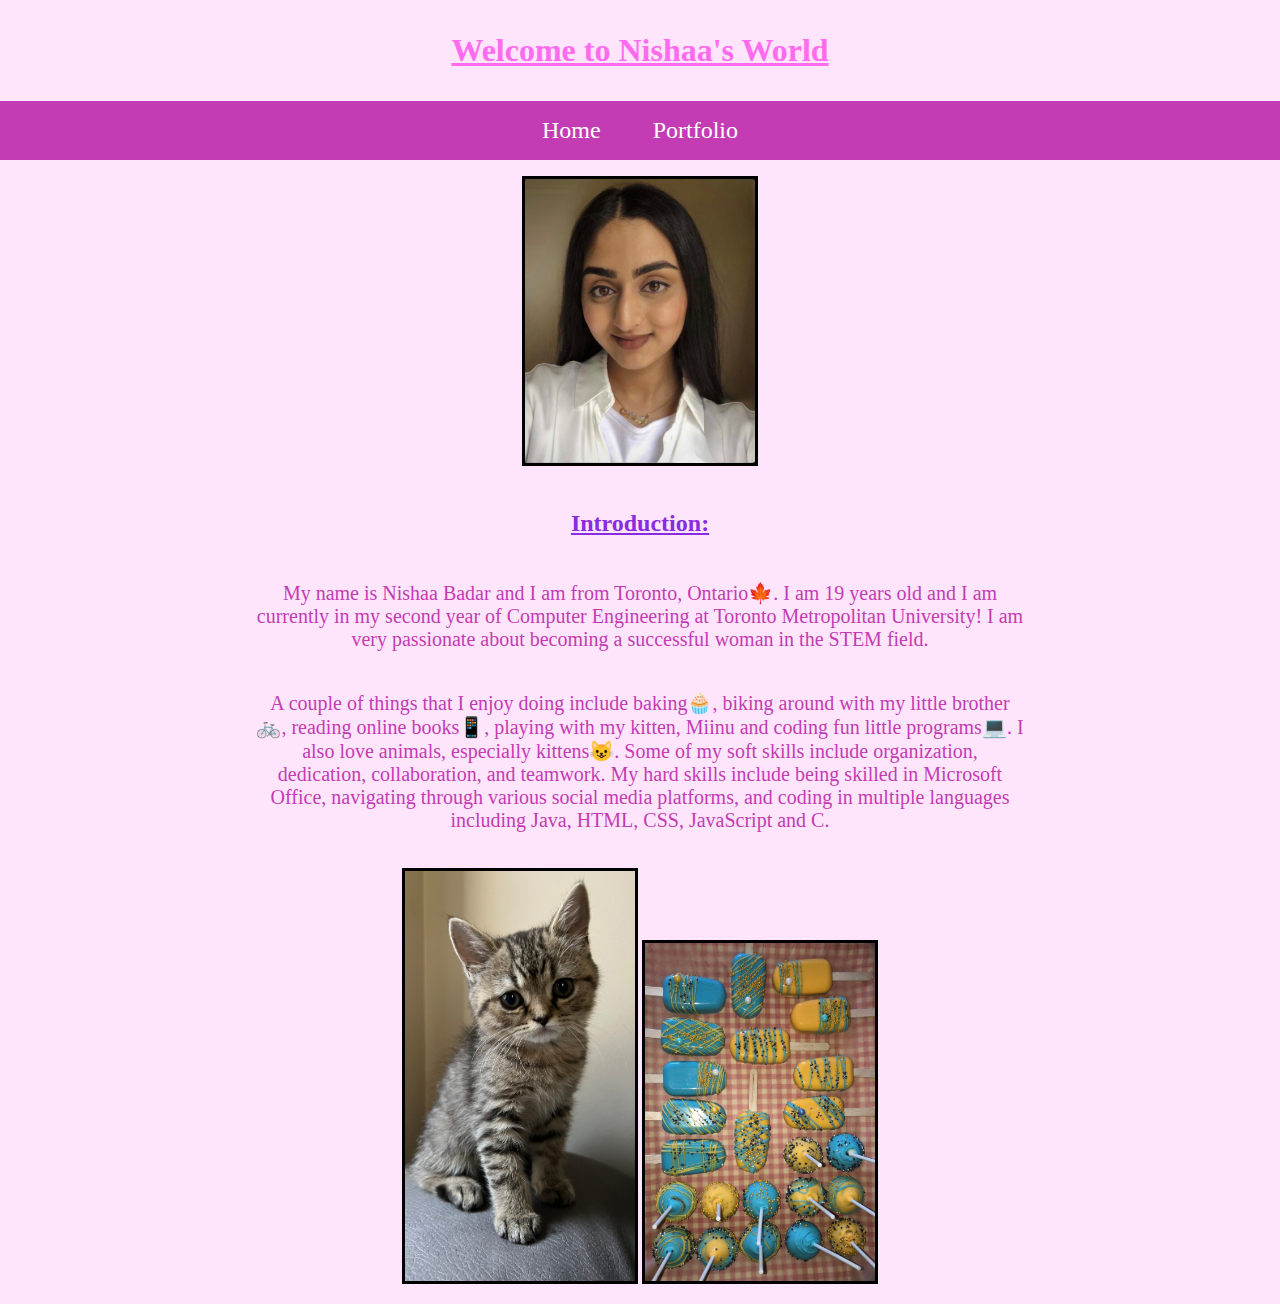
<file: index.html>
<!DOCTYPE html>
<html>

<head>
  <title>Nishaa B.</title>
  <meta charset="utf-8" />
  <meta http-equiv="X-UA-Compatible" content="IE=edge" />
  <meta name="viewport" content="width=device-width, initial-scale=1" />

  <!-- link the webpage's stylesheet -->
  <link rel="stylesheet" href="/style.css" />

  <!-- link the webpage's JavaScript file -->
  <script src="/script.js" defer></script>
</head>

<body>
  <header>
    <h1>Welcome to Nishaa's World</h1>
  </header>

  <nav>
    <ul>
      <li>
        <a href="index.html">Home</a>
      </li>
      <li>
        <a href="portfolio.html">Portfolio</a>
      </li>
    </ul>
  </nav>

  <main>
    <img src="assets/Nishaa.jpg"
      alt="Selfie of a female with fair skin, hazel eyes and straight black hair, wearing a white collared shirt with a necklace.">
    <h2 class="intro">Introduction:</h2>
    <p>My name is Nishaa Badar and I am from Toronto, Ontario🍁. I am 19 years old and I am currently in my second year
      of Computer Engineering at Toronto Metropolitan University! I am very passionate about becoming a successful woman
      in the STEM field.</p>
    <p>A couple of things that I enjoy doing include baking🧁, biking around with my little brother🚲, reading online
      books📱, playing with my kitten, Miinu and coding fun little programs💻. I also love animals, especially
      kittens😺. Some of my soft skills include organization, dedication, collaboration, and teamwork. My hard skills
      include being skilled in Microsoft Office, navigating through various social media platforms, and coding in
      multiple languages including Java, HTML, CSS, JavaScript and C.</p>
    <img src="assets/Miinu.jpg"
      alt="A brown, blackish, and white kitten sitting and facing towards the camera with a cream-colored backgroud and grey platform.">
    <img src="assets/Cakes.jpg"
      alt="A red/white checkered tray of blue and yellow cakesicles and cake pops drizzled with blue and yellow icing and sprinkles.">
  </main>
</body>

</html>
</file>
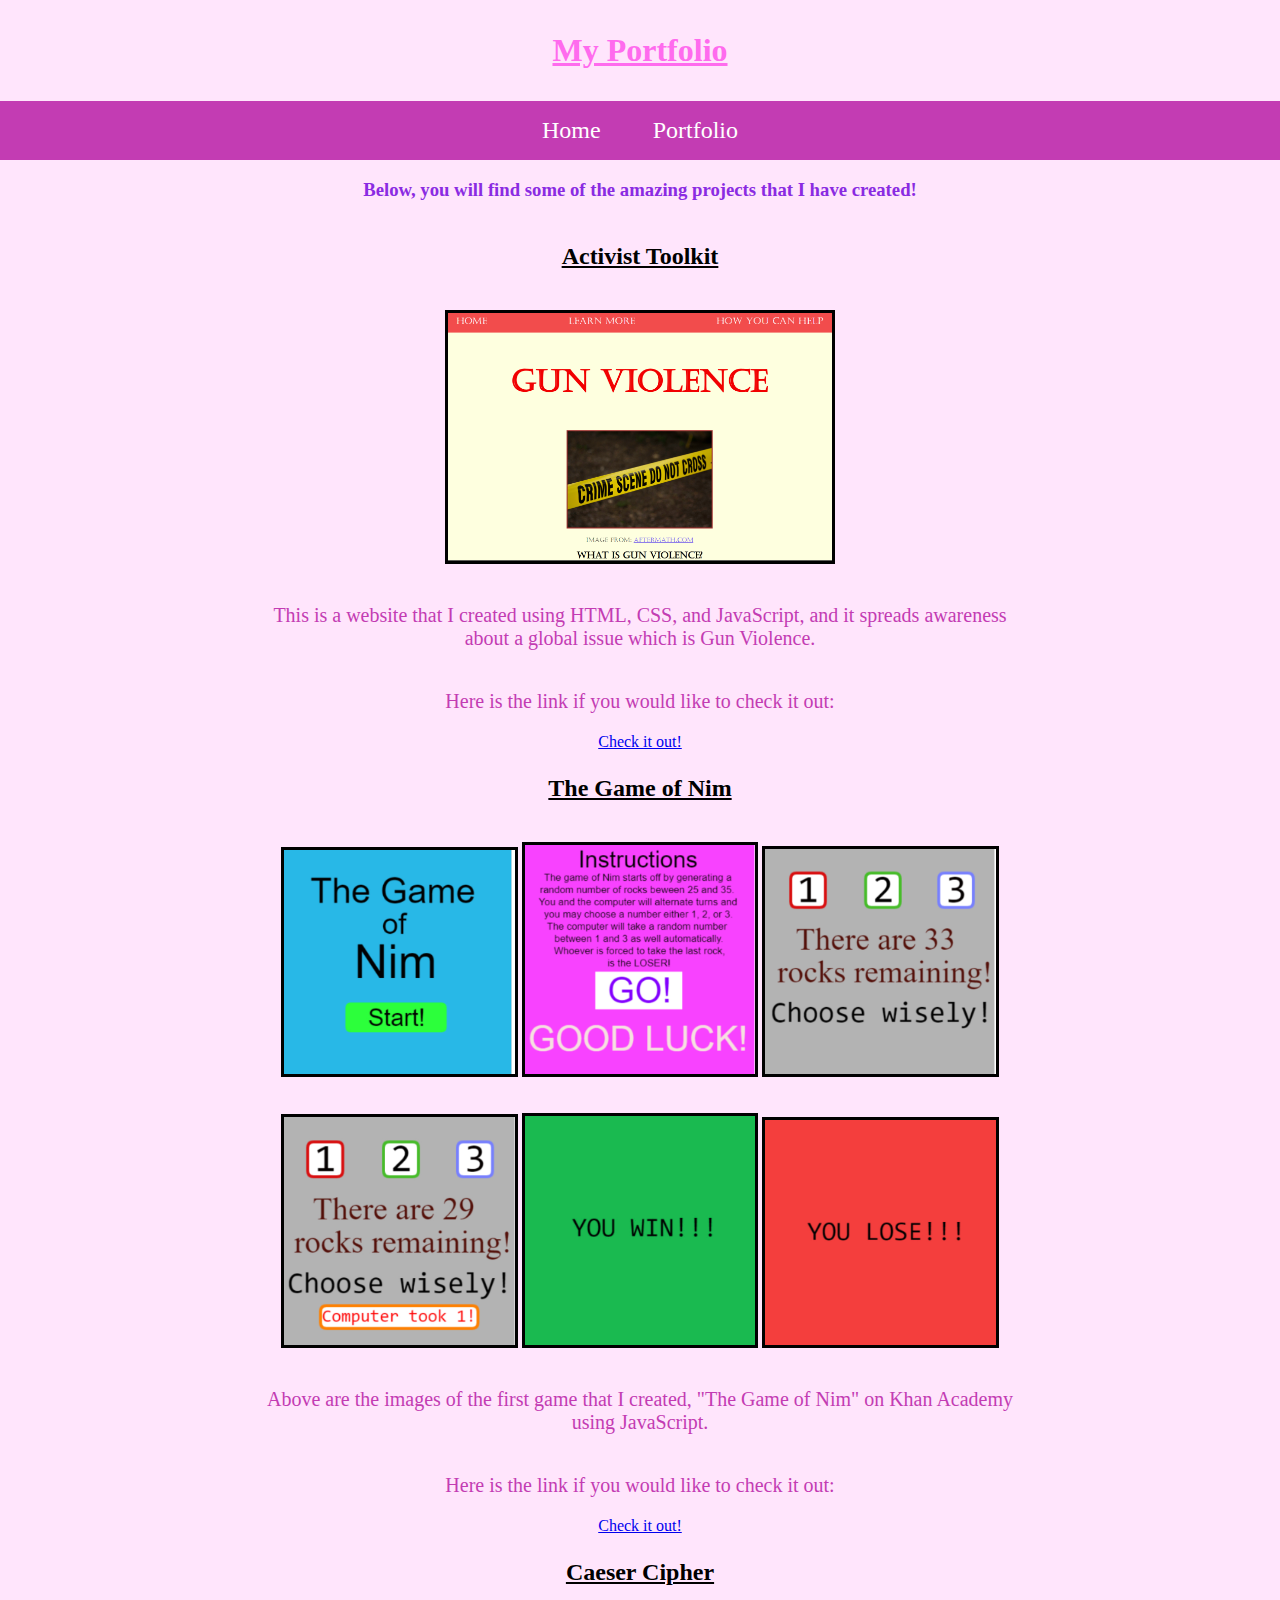
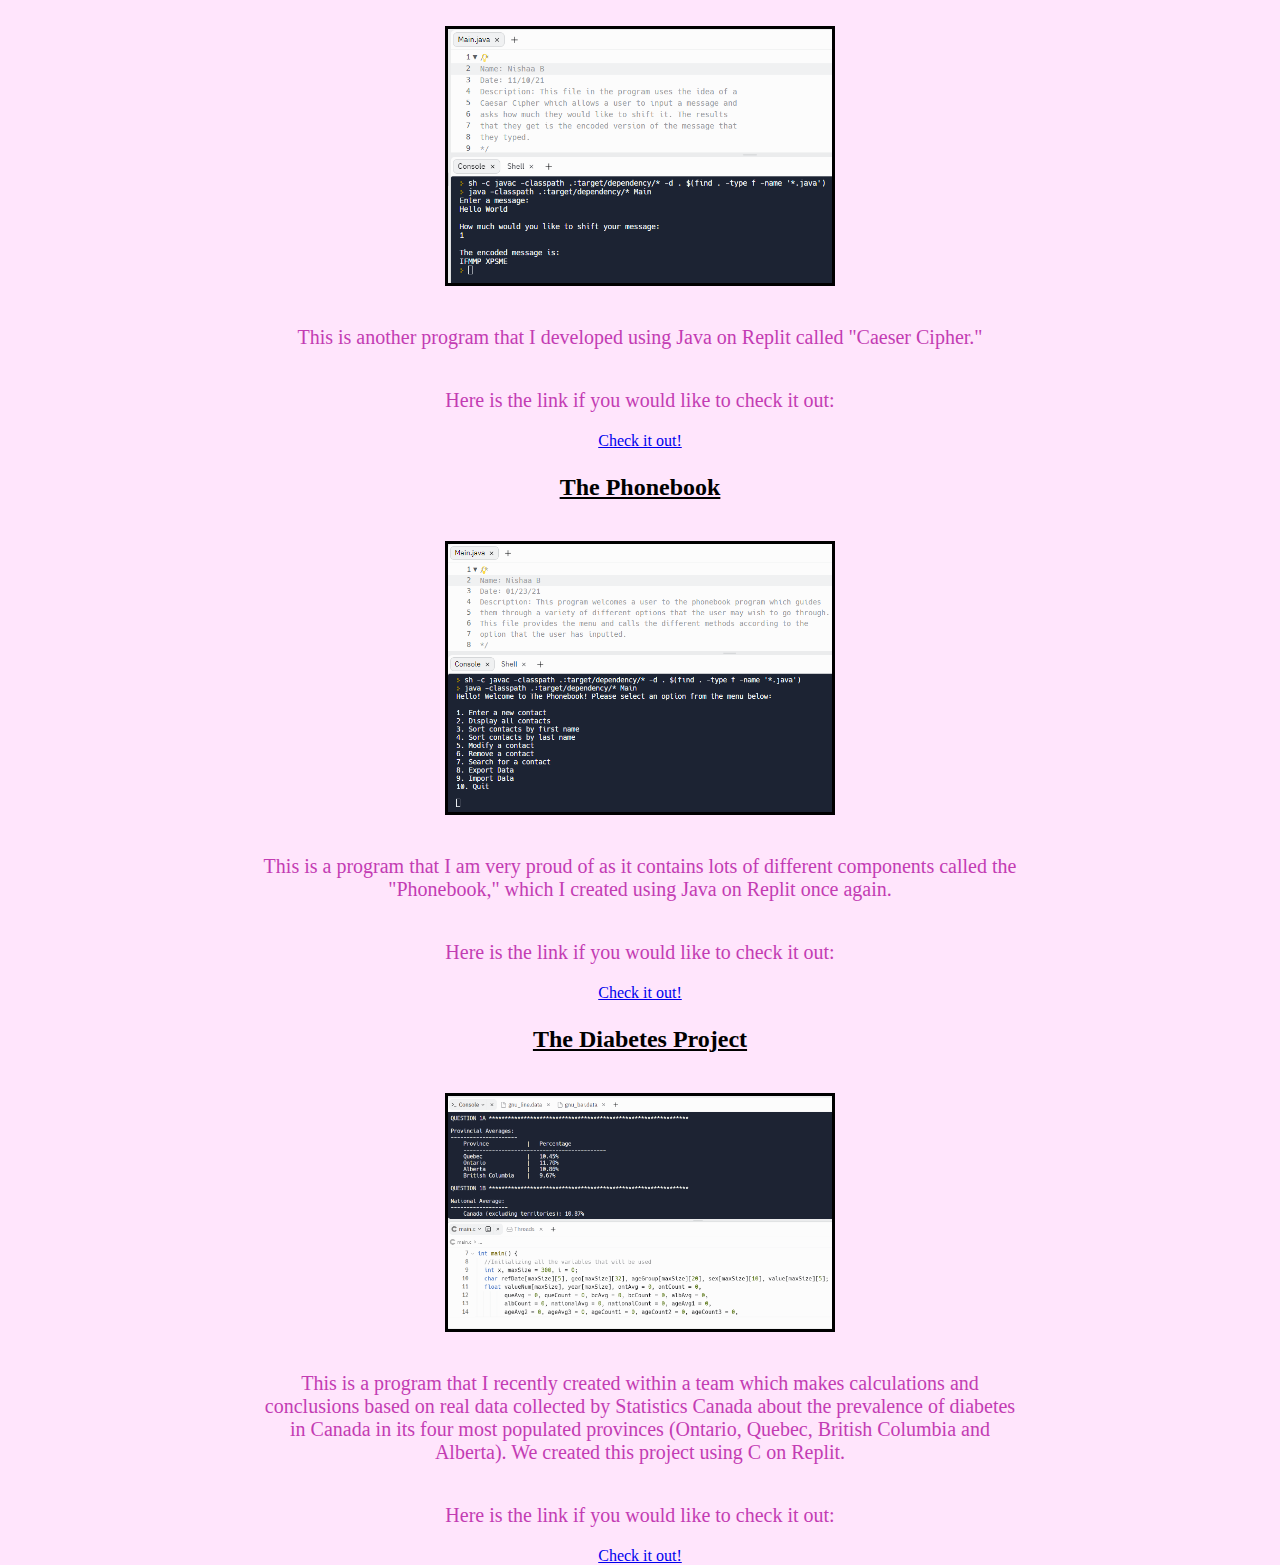
<file: portfolio.html>
<!DOCTYPE html>
<html>

<head>

  <title>Nishaa B.</title>
  <meta charset="utf-8" />
  <meta http-equiv="X-UA-Compatible" content="IE=edge" />
  <meta name="viewport" content="width=device-width, initial-scale=1" />

  <!-- link the webpage's stylesheet -->
  <link rel="stylesheet" href="/style.css" />

  <!-- link the webpage's JavaScript file -->
  <script src="/script.js" defer></script>
</head>

<body>
  <header>
    <h1>My Portfolio</h1>
  </header>

  <nav>
    <ul>
      <li>
        <a href="index.html">Home</a>
      </li>
      <li>
        <a href="portfolio.html">Portfolio</a>
      </li>
    </ul>
  </nav>

  <main>
    <h3 class="intro">Below, you will find some of the amazing projects that I have created!</h3>

    <h2>Activist Toolkit</h2>
    <img class="projectPic" src="assets/GunViolence.png"
      alt="A light yellow page with a red header with different tabs, and in the center, there is an image which has a yellow tape with 'Crime Scene Do Not Cross' written on it, and on top of the image, 'Gun Violence' is boldly written in red, and below the image there is a link to the source of the image and a header which reads 'What is Gun Violence?'.">
    <p>This is a website that I created using HTML, CSS, and JavaScript, and it spreads awareness about a global issue
      which is Gun Violence.</p>
    <p>Here is the link if you would like to check it out:</p>
    <a href="https://nishaas-activist-toolkit.nishaab.repl.co/index.html">Check it out!</a>

    <h2>The Game of Nim</h2>
    <img src="assets/HomePage.jpg" alt="A solid teal background with the title of the game and a green start button.">
    <img src="assets/InstructionPage.jpg"
      alt="A solid magenta background with the game instructions, a white go button, and good luck below the button.">
    <img src="assets/GamePage1.jpg"
      alt="A grey background with buttons for 1, 2, and 3 at the top, and it says the number of rocks remaining and to choose a number wisely.">
    <img src="assets/GamePage2.jpg"
      alt="A grey background with buttons for 1, 2, and 3 at the top, and it says the number of rocks remaining and to choose a number wisely, along with the number of rocks taken by the computer stated below.">
    <img src="assets/WinPage.jpg" alt="A solid green background that says you won.">
    <img src="assets/LosePage.jpg" alt="A solid red background that says you lost.">
    <p>Above are the images of the first game that I created, "The Game of Nim" on Khan Academy using JavaScript.</p>
    <p>Here is the link if you would like to check it out:</p>
    <a href="https://www.khanacademy.org/computer-programming/the-game-of-nim/5381831781269504">Check it out!</a>

    <h2>Caeser Cipher</h2>
    <img class="projectPic" src="assets/Caeser.png"
      alt="A coding page which is half white on the top and black on the bottom, including the description of the code and a demo of the code in action.">
    <p>This is another program that I developed using Java on Replit called "Caeser Cipher."</p>
    <p>Here is the link if you would like to check it out:</p>
    <a href="https://replit.com/@NishaaB/Caeser-Cipher#Main.java">Check it out!</a>

    <h2>The Phonebook</h2>
    <img class="projectPic" src="assets/Phonebook.png"
      alt="A coding page which is half white on the top and black on the bottom, including the description of the code and a demo of the code in action.">
    <p>This is a program that I am very proud of as it contains lots of different components called the "Phonebook,"
      which I created using Java on Replit once again.</p>
    <p>Here is the link if you would like to check it out:</p>
    <a href="https://replit.com/@NishaaB/The-Phonebook#Main.java">Check it out!</a>

    <h2>The Diabetes Project</h2>
    <img class="projectPic" src="assets/Diabetes.png"
      alt="A coding page which is half white on the top and black on the bottom, including the description of the code and a demo of the code in action.">
    <p>This is a program that I recently created within a team which makes calculations and conclusions based on real
      data collected by Statistics Canada about the prevalence of diabetes in Canada in its four most populated
      provinces (Ontario, Quebec, British Columbia and Alberta). We created this project using C on Replit.</p>
    <p>Here is the link if you would like to check it out:</p>
    <a href="https://replit.com/@malahim/DiabetesTermProject">Check it out!</a>
  </main>
</body>

</html>
</file>
<file: style.css>
*{
  margin: 0;
  padding: 0;
}

/* STYLE SECTIONING TAGS */
body {
  background-color: #ffe5fc;
  font-family: georgia;
  text-align: center;
}

main {
  margin-top: 0;
  margin-bottom: 0;
  margin-right: 20%;
  margin-left: 20%;
}

/* STYLE TEXT */
h1 {
  color: #ff6bee;
  text-decoration: underline;
  text-align: center;
  padding-top: 1em;
  padding-bottom: 1em;
}

h2 {
  text-decoration: underline;
  padding-top: 1em;
  padding-bottom: 1em;
}

h3 {
  text-align: center;
  padding-top: 1em;
  padding-bottom: 1em;
}

p {
  color: #c33cb3;
  font-size: 20px;
  padding-top: 1em;
  padding-bottom: 1em;
}

.intro {
  color: blueviolet;
}
/* STYLE IMAGES */
img {
  max-width: 30%;
  margin-top: 1em;
  margin-bottom: 1em;
  border: 3px solid black;
}

.projectPic {
  max-width: 50%;
}
/* STYLE NAV BAR */
ul {
  list-style-type: none;
  background-color: #c33cb3;
  overflow: hidden;
  padding: 1em;
  text-align: center;
}

li {
  display: inline;
}

li a {
  text-decoration: none;
  color: white;
  font-size: 1.5em;
  padding: 1em;
}

li a:hover {
  background-color: #82597e;
}
</file>
